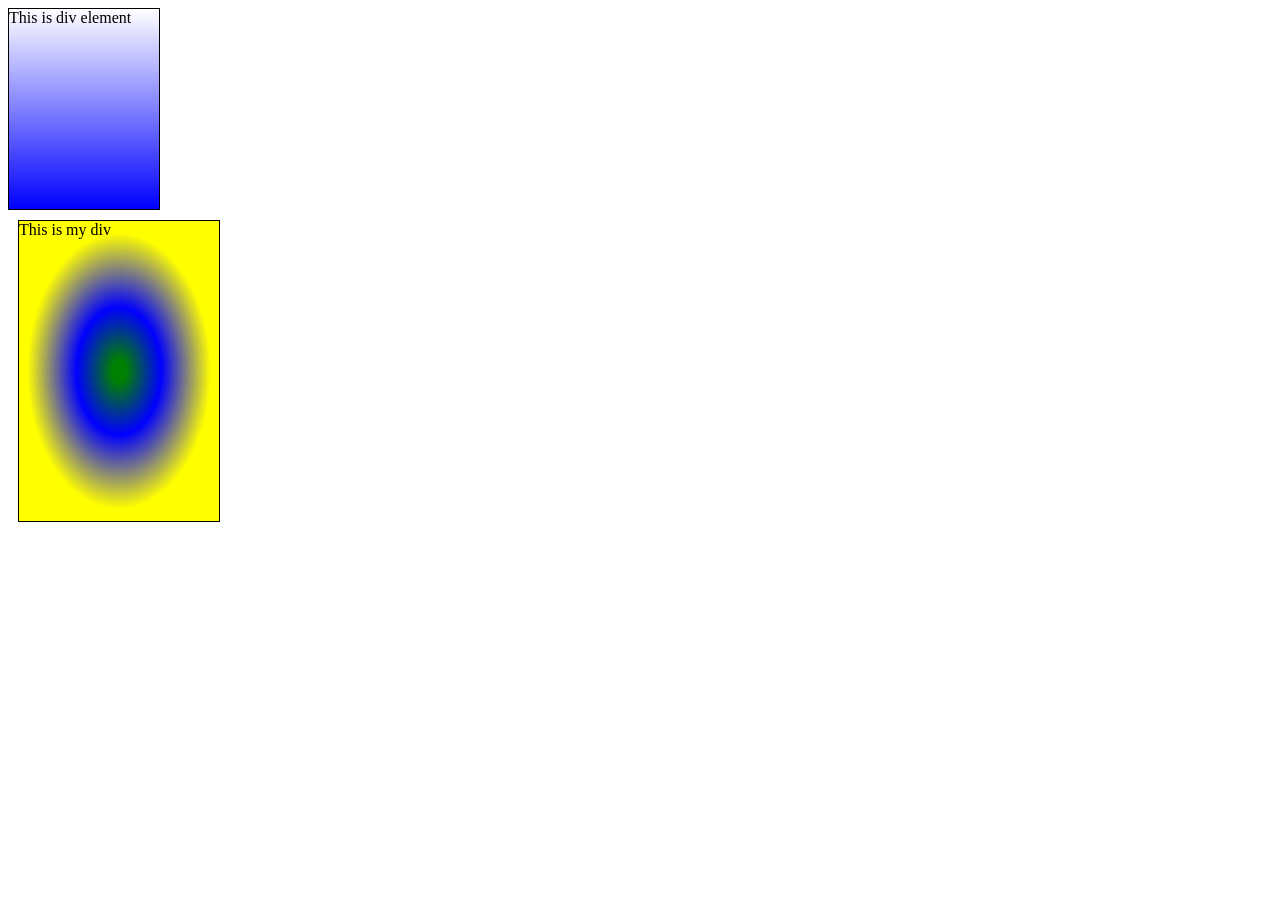
<file: 02-css/03-gradients/index.html>
<!DOCTYPE html>
<html lang="en">
<head>
    <meta charset="UTF-8">
    <meta name="viewport" content="width=device-width, initial-scale=1.0">
    <title>Document</title>
    <link rel="stylesheet" href="styles.css">
</head>
<body>

    <!-- Linear Gradients -->
    <div class="box">This is div element</div>


    <!-- Radial Gradients -->
    <div class="mydiv">This is my div</div>

    <!-- Conic Gradients -->

     
</body>
</html>
</file>
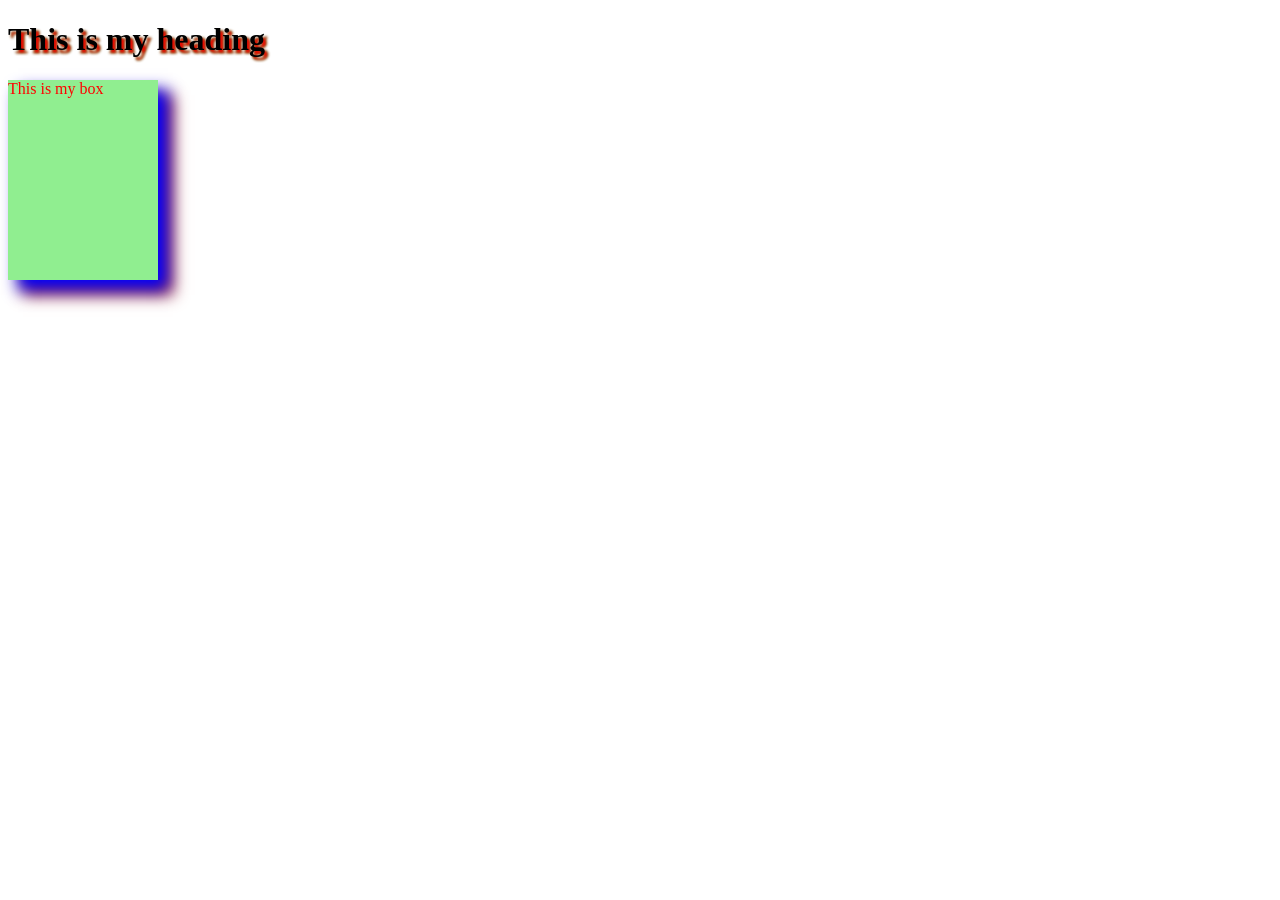
<file: 02-css/04-shadow-effects/index.html>
<!DOCTYPE html>
<html lang="en">
<head>
    <meta charset="UTF-8">
    <meta name="viewport" content="width=device-width, initial-scale=1.0">
    <title>Document</title>
    <link rel="stylesheet" href="styles.css">
</head>
<body>

    <!-- Text Shadow -->
    <h1>This is my heading</h1>

    <!-- Box Shadow -->
     <div class="box">This is my box</div>
    
</body>
</html>
</file>
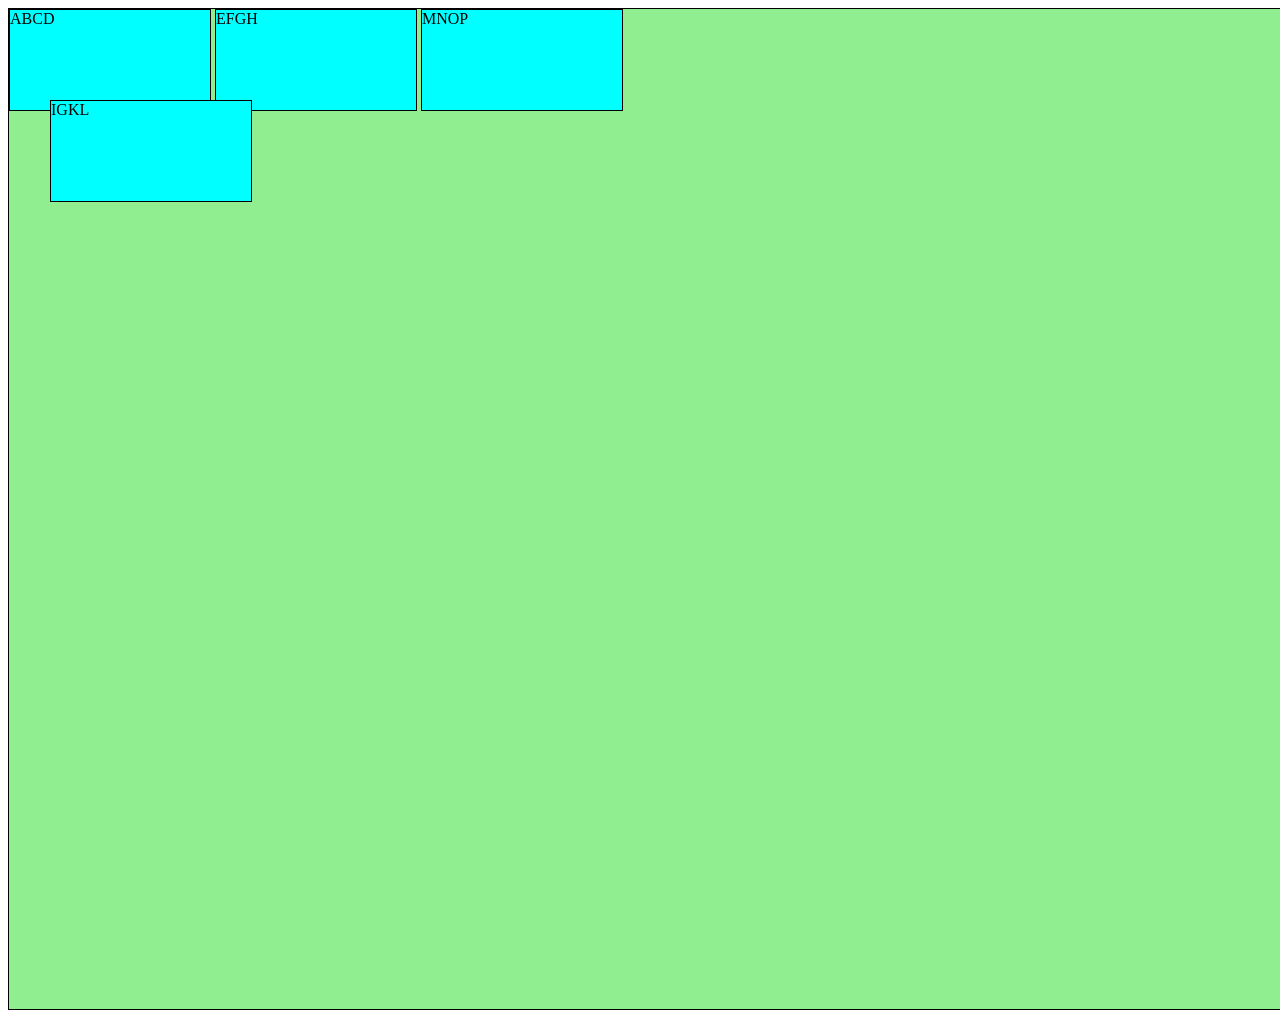
<file: 02-css/05-dimension-properties/index.html>
<!DOCTYPE html>
<html lang="en">

<head>
    <meta charset="UTF-8">
    <meta name="viewport" content="width=device-width, initial-scale=1.0">
    <title>Document</title>
    <link rel="stylesheet" href="styles.css">
</head>

<body>

    <!-- <div class="box">I'm Learning CSS Lorem ipsum dolor sit, amet consectetur adipisicing elit. Corrupti, fuga cum omnis
        provident numquam quibusdam blanditiis, rem eius consequuntur praesentium esse. Dolor eos repellendus id facere
        reiciendis quas animi porro. Lorem ipsum dolor sit amet consectetur adipisicing elit. Delectus doloremque cumque
        nam nesciunt sint saepe commodi aperiam. Nihil ex alias unde autem obcaecati laudantium? Illum odit vitae
        ratione fuga sapiente?</div>

    <div class="mydiv">Hi Everyone Lorem ipsum dolor sit amet consectetur adipisicing elit. Quam itaque iste corrupti.
        Voluptatem repellat cupiditate labore eius neque ullam optio iure officiis tempora, velit dolor expedita quasi,
        ab accusamus, placeat molestiae id similique eveniet provident laudantium. Ipsum laboriosam ut veritatis,
        reprehenderit eligendi velit quisquam iste veniam accusamus ducimus iusto dolores. Lorem ipsum dolor sit amet
        consectetur adipisicing elit. Sapiente, illo nemo, eius dignissimos a dolorum id laudantium quia hic nihil nulla
        nam facere quibusdam repellat culpa? Saepe, ullam pariatur! Iusto, perspiciatis quaerat facere in explicabo, eos
        unde tenetur sunt itaque dignissimos minus sed quisquam eaque, laboriosam aperiam at quos voluptas!</div>

    <div id="divi">Lorem ipsum, dolor sit amet consectetur adipisicing elit. Quisquam distinctio natus facere voluptates
        dicta enim, laudantium iusto eos itaque. Nesciunt aliquid ducimus dolor enim eius consequuntur molestias
        asperiores, eveniet voluptatum.</div> -->

    <!--- Static Property-->
    <!-- <p>This is a para</p>
    <h1>Heading 1</h1>
    <p>2nd para</p>
    <h2>Second Heading</h2> -->

    <!--- Relative Property-->
    <div class="wrapper">
        <div class="box" id="box1">ABCD</div>
        <div class="box" id="box2">EFGH</div>
        <div class="box" id="box3">IGKL</div>
        <div class="box" id="box4">MNOP</div>
    </div>
    

</body>

</html>
</file>
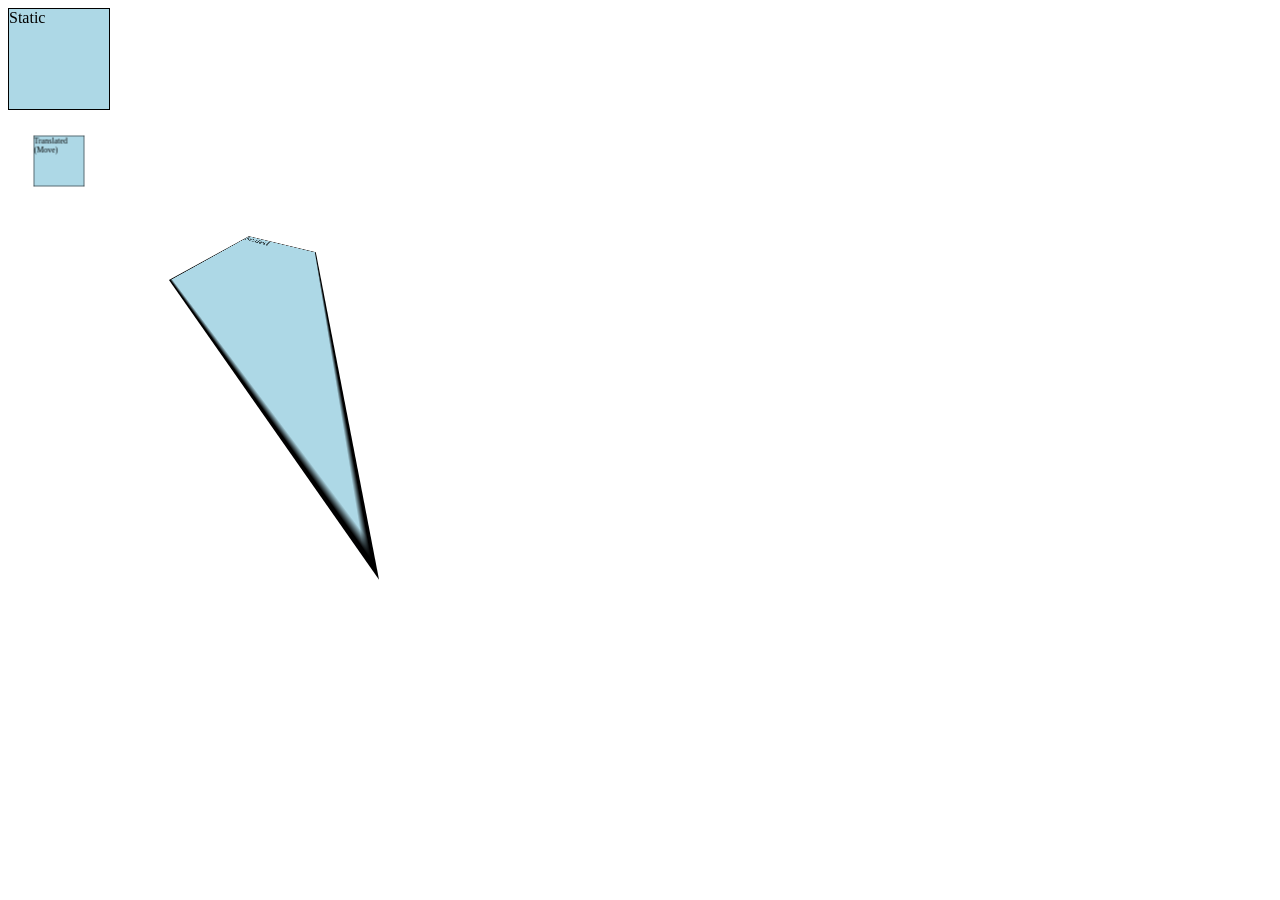
<file: 02-css/06-transforms/index.html>
<!DOCTYPE html>
<html lang="en">
<head>
    <meta charset="UTF-8">
    <meta name="viewport" content="width=device-width, initial-scale=1.0">
    <title>Document</title>
    <link rel="stylesheet" href="styles.css">
</head>
<body>
    <!--CSS 2D Transforms-->
    <!-- <div class="box">ABCD</div> -->

    <div class="static">Static</div>
    <div class="translated">Translated (Move)</div>
    <div class="scaled">Scaled</div>
    
</body>
</html>
</file>
<file: 02-css/03-gradients/styles.css>
.box{
    border: 1px solid black;
    height: 200px;
    width: 150px;
    background-image: linear-gradient(Red, Blue);

    /* Specific Directions */
    background-image: linear-gradient(to right, Red, Blue);
    background-image: linear-gradient(to left, Red, Blue);
    background-image: linear-gradient(to bottom, Red, Blue);
    background-image: linear-gradient(to top, Red, Blue);
    
    /* for diagonally, use to bottom right, or to bottom left */
    background-image: linear-gradient(to bottom right, Red, Blue, Green); 

    /* Using Angles */
    background-image: linear-gradient(210deg, Red, Blue, Green); 

    /* Using Trasnparency */
    background-image: linear-gradient(to bottom, rgba(255, 0, 0, 0), rgba(0, 0, 255, 1));
}

.mydiv{
    border: 1px solid black;
    margin: 10px;
    height: 300px;
    width: 200px;
    background-image: radial-gradient(Red, Blue, Orange);

    /* change shape */
    background-image: radial-gradient(circle, Red, Blue, Orange);
    
    /* we can also define percentage */
    background-image: radial-gradient(green 5%, Blue 30%, yellow 65%);
}
</file>
<file: 02-css/04-shadow-effects/styles.css>
h1{
    text-shadow: 3px 3px 3px red; /* horizontal/vertical blur effect */

    /* creating two shadows (multiple shadows) */
    text-shadow: 3px 3px 3px red, 3px 3px 3px green;
}

.box{
    background-color: lightgreen;
    height: 200px;
    width: 150px;
    box-shadow: 10px 10px 15px blue, 15px 15px 15px brown;
    color: red;

    /* By Using Negative Value we can change direction */
    box-shadow: -10px -10px -15px blue, 15px 15px 15px brown;
}
</file>
<file: 02-css/05-dimension-properties/styles.css>
.box{
    border: 1px solid black;
    max-height: 100px;

    /* to handle overflow */
    overflow: scroll;
}

.mydiv{
    margin: 10px;
    border: 1px solid black;
    min-height: 100px;
}

#divi{
    border: 1px solid black;
    height: 50px;

    /* overflow visible */
    overflow: visible;
}

p{
    position: static;
}

.wrapper{
    height: 1000px;
    width: 100vw;
    background-color: lightgreen;
}

div{
    display: inline-block;
    width: 200px;
    height: 200px;
    background-color: aqua;
    border: 1px solid black;
}
/* #box3{
    position: relative;
    top: 100px;
    left: 50px;
}
#box1{
    position: fixed;
} */

#box3{
    position: absolute;
    top: 100px;
    left: 50px;
}

#box4{
    position: sticky;
    top: 0px;
}
</file>
<file: 02-css/06-transforms/styles.css>
.box{
    background-color: aqua;
    /* transform: translate(100px, 200px);
    transform: translateX(100px);
    transform: translateY(50px); */

    /* to rotate */
    /* transform: rotate(-45deg); */

    margin: 200px;
    /* Scaling */
    /* transform: scale(2, 5); */

    transform: skew(135deg);
    
}

div{
    height: 100px;
    width: 100px;
    border: 1px solid black;
    background-color: lightblue;
}

.translated{
    transform: perspective(10px) translateZ(-10px);
}

.scaled{
    margin-left: 200px;
    transform:perspective(350px) scaleZ(6) rotateX(45deg) rotate(30deg);
}
</file>
